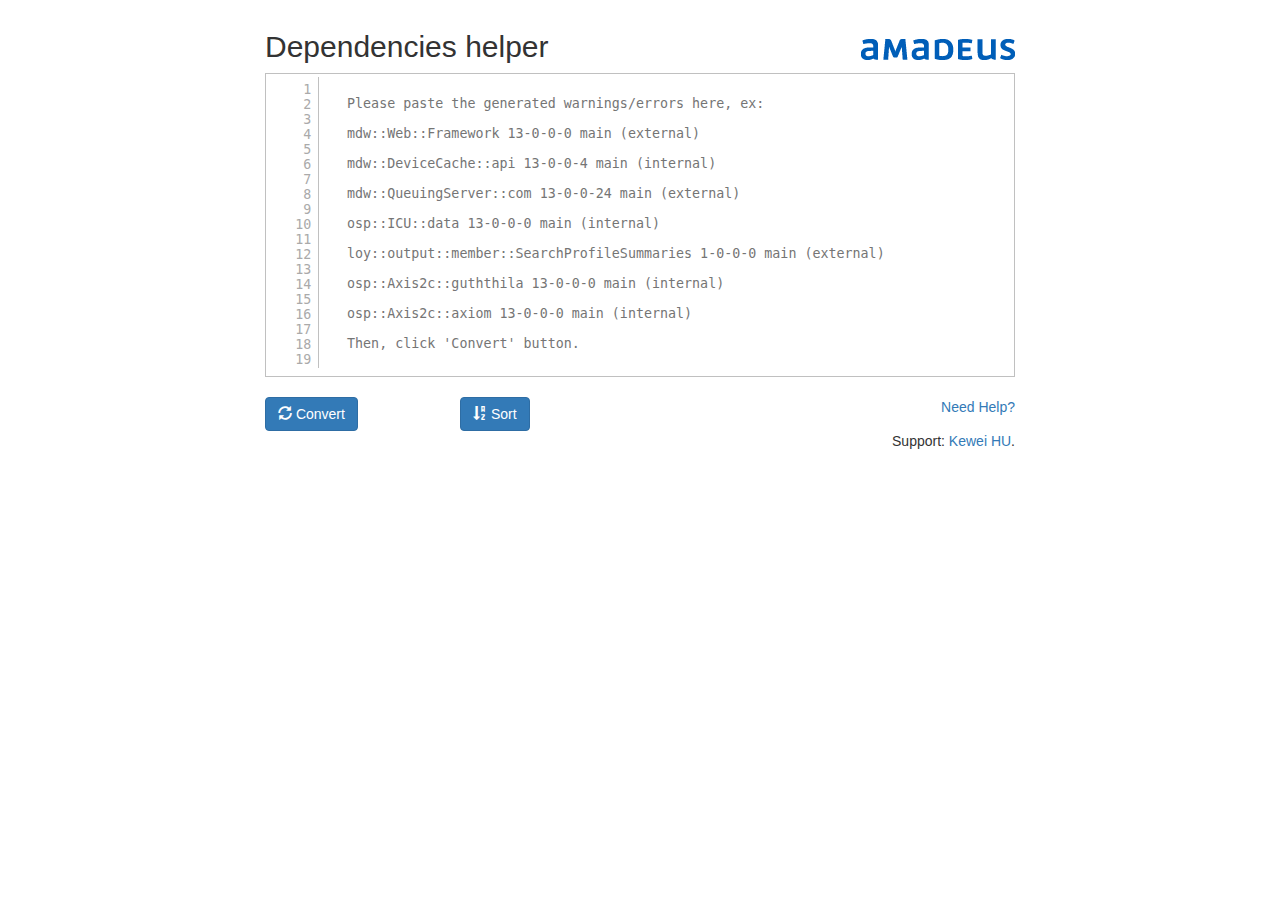
<file: index.html>
<!DOCTYPE html>
<!--[if lt IE 7]>      <html class="no-js lt-ie9 lt-ie8 lt-ie7"> <![endif]-->
<!--[if IE 7]>         <html class="no-js lt-ie9 lt-ie8"> <![endif]-->
<!--[if IE 8]>         <html class="no-js lt-ie9"> <![endif]-->
<!--[if gt IE 8]><!--> <html class="no-js"> <!--<![endif]-->
<head>
  <meta charset="utf-8">
  <!--[if IE]><meta http-equiv="X-UA-Compatible" content="IE=edge,chrome=1"><![endif]-->
  <title>Denpendency helper</title>
  <meta name="description" content="">
  <!-- CSS
    ================================================== -->
  <link href="css/jquery-linedtextarea.css" type="text/css" rel="stylesheet" />
  <link href="css/bootstrap.min.css" rel="stylesheet">
  <link href="css/main.css" type="text/css" rel="stylesheet" />
<!-- Script
   ================================================== -->
  <script src="js/vendor/jquery-1.11.3.min.js"></script>
  <script src="js/vendor/bootstrap.min.js"></script>
  <script src="js/vendor/jquery-linedtextarea.js"></script>
  <script src="js/vendor/jquery.zeroclipboard.min.js"></script>
  <script src="js/main.js"></script>
</script>
</head>
<body class="bg-fixed bg-1">
  
  <div class="container">
    <div class="row">
      <div class="col-md-5 col-md-offset-2">
        <h2>Dependencies helper</h2>
      </div>
      <div class="col-md-3 ">
        <br/>
        <img class="pull-right" src="img/amadeus.png"/>
      </div>
    </div>
    <div class="row">
      <div class="col-md-8 col-md-offset-2">
        <textarea class="lined" id="text_to_convert" style="width:100%" rows="19" placeholder="
  Please paste the generated warnings/errors here, ex: 

  mdw::Web::Framework 13-0-0-0 main (external)

  mdw::DeviceCache::api 13-0-0-4 main (internal)

  mdw::QueuingServer::com 13-0-0-24 main (external)

  osp::ICU::data 13-0-0-0 main (internal)

  loy::output::member::SearchProfileSummaries 1-0-0-0 main (external)

  osp::Axis2c::guththila 13-0-0-0 main (internal)

  osp::Axis2c::axiom 13-0-0-0 main (internal)

  Then, click 'Convert' button."></textarea>
      </div>
    </div>
    <div class="row">
      <div class="col-md-2 col-md-offset-2">
        <br/>
        <button type="button" class="btn btn-primary" id="convert"><span class="glyphicon glyphicon-refresh" aria-hidden="true"></span> Convert</button>
      </div>
      <div class="col-md-2">
        <br/>
        <button type="button" class="btn btn-primary" id="sort"><span class="glyphicon glyphicon-sort-by-alphabet" aria-hidden="true"></span> Sort</button>
      </div>
      <div class="col-md-4">
        <br/>
        <p class="credit pull-right"><a href="help.html">Need Help?</a></p>
        
      </div>
      <div class="col-md-8 col-md-offset-2">
        <p class="credit pull-right">Support: <a href="mailto:kewei.hu@amadeus.com">Kewei HU</a>.</p>
      </div>
      
    </div>
  </div>
  <div class="container hidden_block" id="hidden_info">
      <div class="col-md-8 col-md-offset-2" >
        <div class="alert alert-danger fade in" role="alert">
      <!-- <button type="button" class="close" data-dismiss="alert"><span aria-hidden="true">×</span><span class="sr-only">Close</span></button> -->
      <h4>Error</h4>
      <p>No text matched, please check your input.</p>
<!--       <button type="button" class="btn btn-default" data-dismiss="alert">Not Now</button>
 -->    </div>
    </div>
  </div>
  <div class="container hidden_block" id="hidden_block">
    <div class="row">
      <div class="col-md-4 col-md-offset-2">
          <h4>Result</h4>
      </div>
      <div class="col-md-4">
        <button id="copy" type="button" class="pull-right zclip btn btn-info" data-toggle="tooltip" data-placement="left" title="copied!"><span class="glyphicon glyphicon-copy" aria-hidden="true"></span></button>
      </div>
      <div class="col-md-8 col-md-offset-2" >
        <pre id="textToCopy">
        </pre>
      </div>

    </div>
  </div>
</body>
</file>
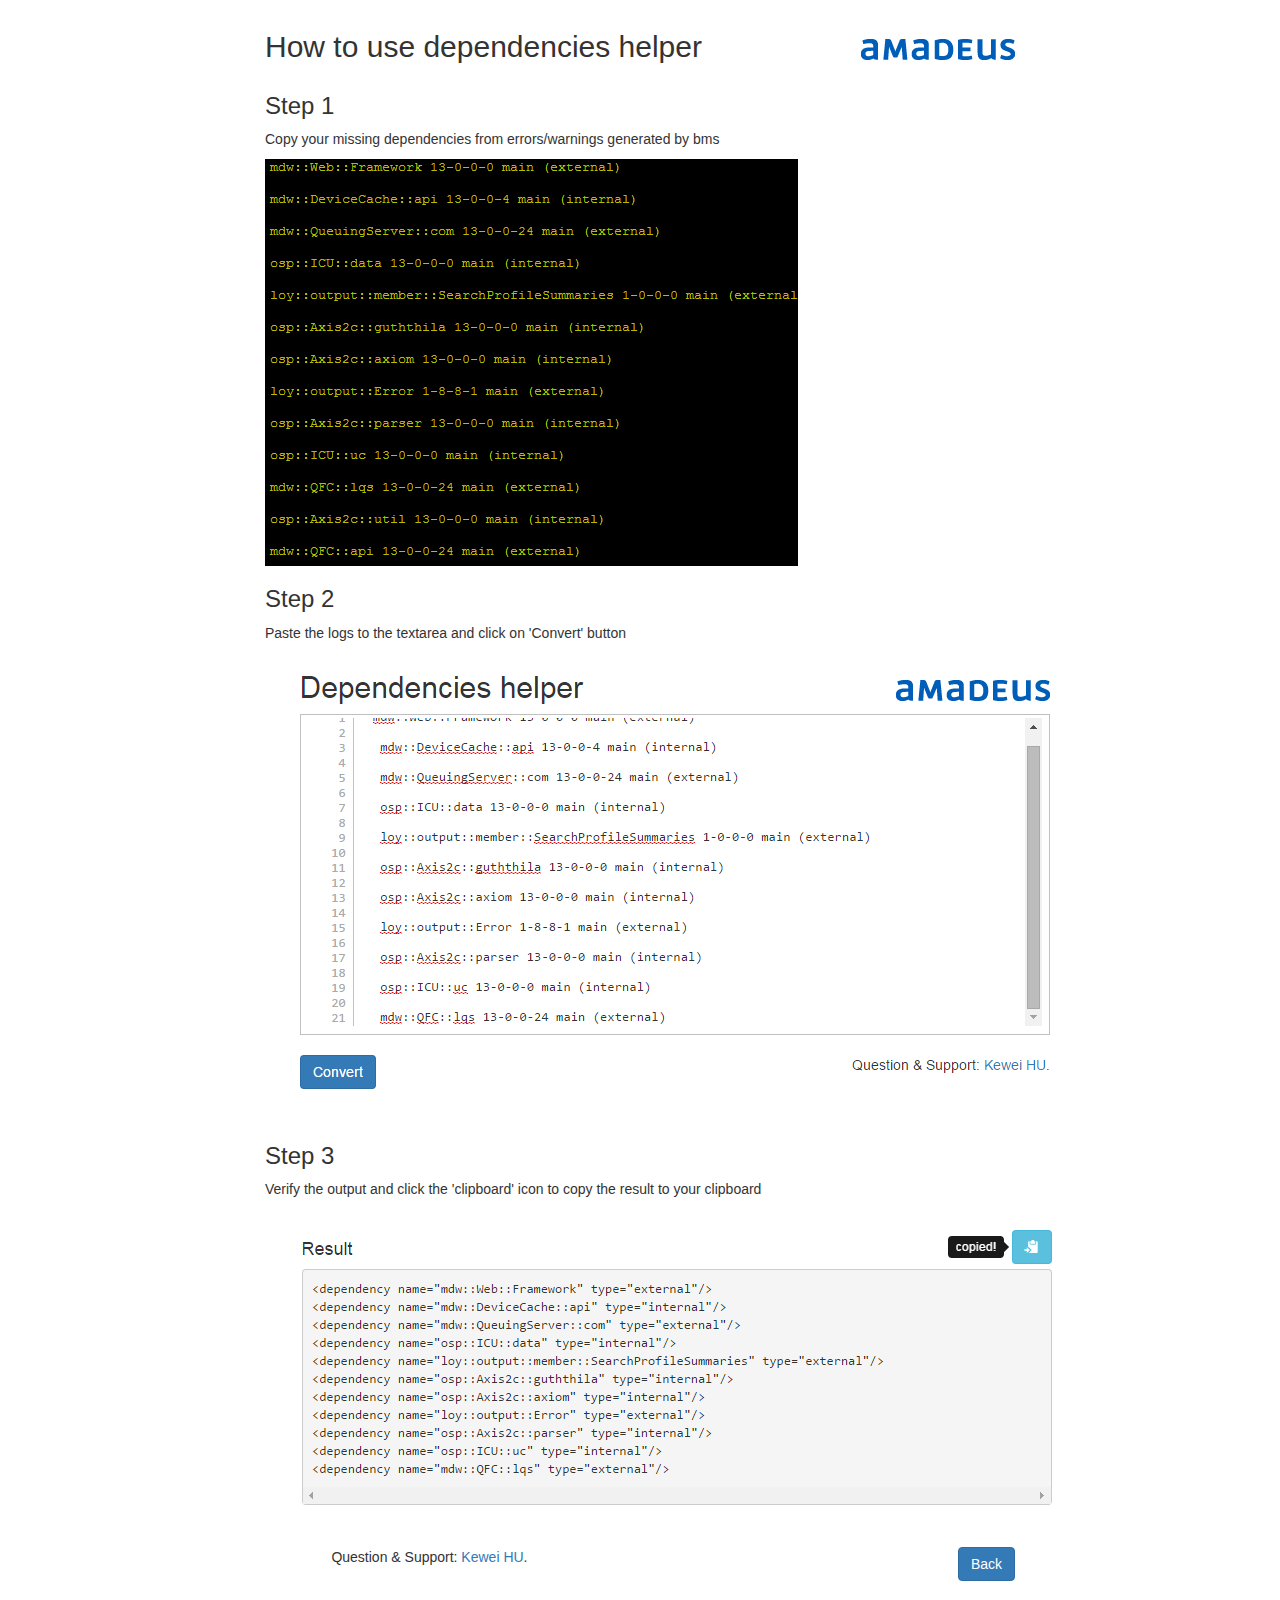
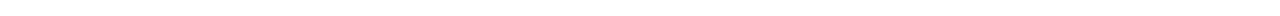
<file: help.html>
<!DOCTYPE html>
<!--[if lt IE 7]>      <html class="no-js lt-ie9 lt-ie8 lt-ie7"> <![endif]-->
<!--[if IE 7]>         <html class="no-js lt-ie9 lt-ie8"> <![endif]-->
<!--[if IE 8]>         <html class="no-js lt-ie9"> <![endif]-->
<!--[if gt IE 8]><!--> <html class="no-js"> <!--<![endif]-->
<head>
  <meta charset="utf-8">
  <!--[if IE]><meta http-equiv="X-UA-Compatible" content="IE=edge,chrome=1"><![endif]-->
  <title>Denpendency helper</title>
  <meta name="description" content="">
  <!-- CSS
    ================================================== -->
  <link href="css/jquery-linedtextarea.css" type="text/css" rel="stylesheet" />
  <link href="css/bootstrap.min.css" rel="stylesheet">
  <link href="css/main.css" type="text/css" rel="stylesheet" />
<!-- Script
   ================================================== -->
  <script src="js/vendor/jquery-1.11.3.min.js"></script>
  <script src="js/vendor/bootstrap.min.js"></script>
  <script src="js/vendor/jquery-linedtextarea.js"></script>
  <script src="js/vendor/jquery.zeroclipboard.min.js"></script>
  <script src="js/main.js"></script>
</script>
</head>
<body class="bg-fixed bg-1">
  
	<div class="container">
    <div class="row">
      <div class="col-md-5 col-md-offset-2">
        <h2>How to use dependencies helper</h2>
      </div>
      <div class="col-md-3 ">
        <br/>
        <img class="pull-right" src="img/amadeus.png"/>
      </div>
    </div>
		<div class="row">
			<div class="col-md-8 col-md-offset-2">
        <h3>Step 1 </h3>
			  <p> Copy your missing dependencies from errors/warnings generated by bms </p>
         <img class="pull-center" src="img/step0.png"/>
			</div>
      <div class="col-md-8 col-md-offset-2">
        <h3>Step 2 </h3>
        <p> Paste the logs to the textarea and click on 'Convert' button </p>
         <img class="pull-center" src="img/step1.png"/>
      </div>
      <div class="col-md-8 col-md-offset-2">
        <h3>Step 3 </h3>
        <p> Verify the output and click the 'clipboard' icon to copy the result to your clipboard </p>
         <img class="pull-center" src="img/step3.png"/>
      </div>
		</div>
    <div class="row">
      <div class="col-md-5">
        <br/>
        <p class="credit pull-right">Question & Support: <a href="mailto:kewei.hu@amadeus.com">Kewei HU</a>.</p>
      </div>
      <div class="col-md-5">
        <br/>
         <button type="button" class="btn btn-primary pull-right" id="back">Back</button>
      </div>
    </div>
	</div>
</body>
</file>
<file: css/main.css>
body {
  /* Margin bottom by footer height */
  margin-bottom: 20px;
}


body > .container {
  padding: 10px 15px 15px;
}
.container .text-muted {
  margin: 20px 0;
}

pre {
    width:100%;
    max-height:"300px;
    overflow-x:scroll;
}
</file>
